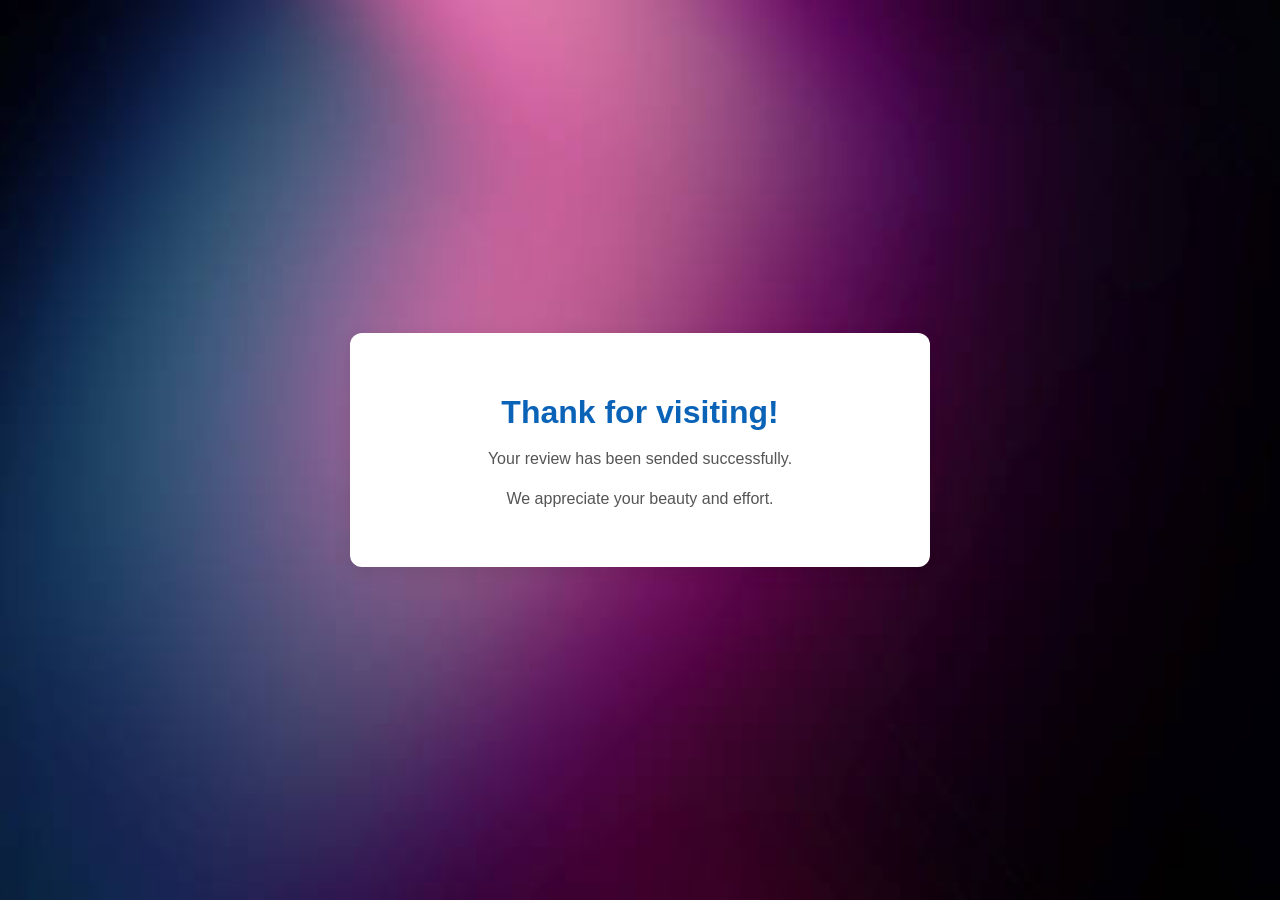
<file: project/thank.html>
<!DOCTYPE html>
<html>
<head>
    <title>Thank You</title>
    <style>

    body {
    margin: 0;
    padding: 0;
    height: 100vh;

    background-image: url('image41.jpg');
    background-size: cover;
    background-position: center;
    background-repeat: no-repeat;

    font-family: Arial, sans-serif;
    display: flex;
    justify-content: center;
    align-items: center;
}

        .box {
            background: white;
            padding: 40px;
            width: 90%;
            max-width: 500px;
            border-radius: 12px;
            text-align: center;
            box-shadow: 0px 6px 18px rgba(0,0,0,0.1);
        }

        h1 {
            color: #0b63b8;
            margin-bottom: 10px;
        }

        p {
            color: #555;
            font-size: 16px;
            line-height: 1.5;
        }

        .btn {
            display: inline-block;
            margin-top: 20px;
            padding: 12px 20px;
            background: #0b63b8;
            color: white;
            text-decoration: none;
            border-radius: 6px;
            font-weight: bold;
        }

        
    </style>
</head>
<body>

    <div class="box">
        <h1>Thank for visiting!</h1>
        <p>Your review has been sended successfully.</p>
        <p>We appreciate your beauty and effort.</p>

       
    </div>

</body>
</html>
</file>
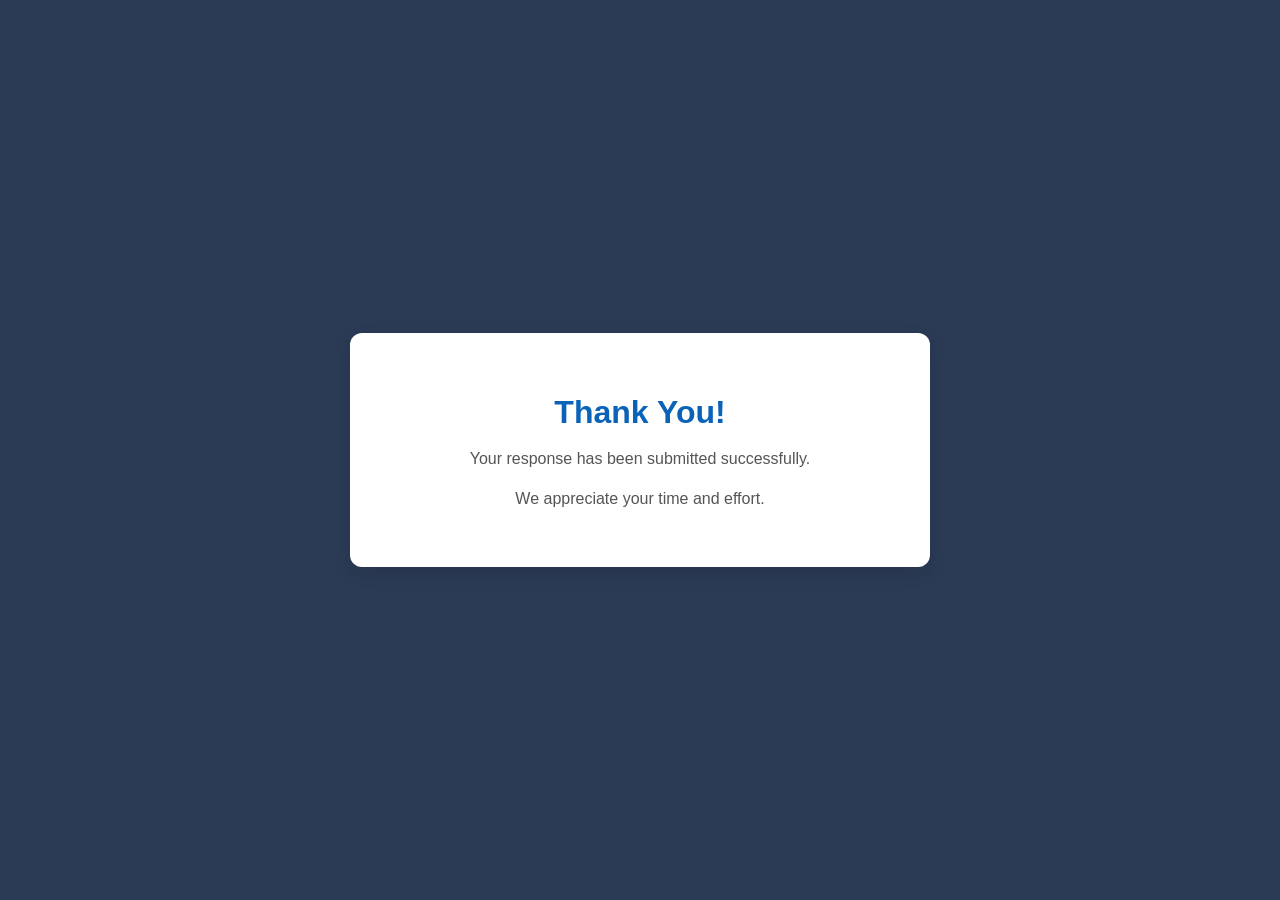
<file: project/thankyou.html>
<!DOCTYPE html>
<html>
<head>
    <title>Thank You</title>
    <style>
        body {
            margin: 0;
            padding: 0;
            background: #2b3a55;
            font-family: Arial, sans-serif;
            display: flex;
            justify-content: center;
            align-items: center;
            height: 100vh;
        }

        .box {
            background: white;
            padding: 40px;
            width: 90%;
            max-width: 500px;
            border-radius: 12px;
            text-align: center;
            box-shadow: 0px 6px 18px rgba(0,0,0,0.1);
        }

        h1 {
            color: #0b63b8;
            margin-bottom: 10px;
        }

        p {
            color: #555;
            font-size: 16px;
            line-height: 1.5;
        }

        .btn {
            display: inline-block;
            margin-top: 20px;
            padding: 12px 20px;
            background: #0b63b8;
            color: white;
            text-decoration: none;
            border-radius: 6px;
            font-weight: bold;
        }

        
    </style>
</head>
<body>

    <div class="box">
        <h1>Thank You!</h1>
        <p>Your response has been submitted successfully.</p>
        <p>We appreciate your time and effort.</p>

       
    </div>

</body>
</html>
</file>
